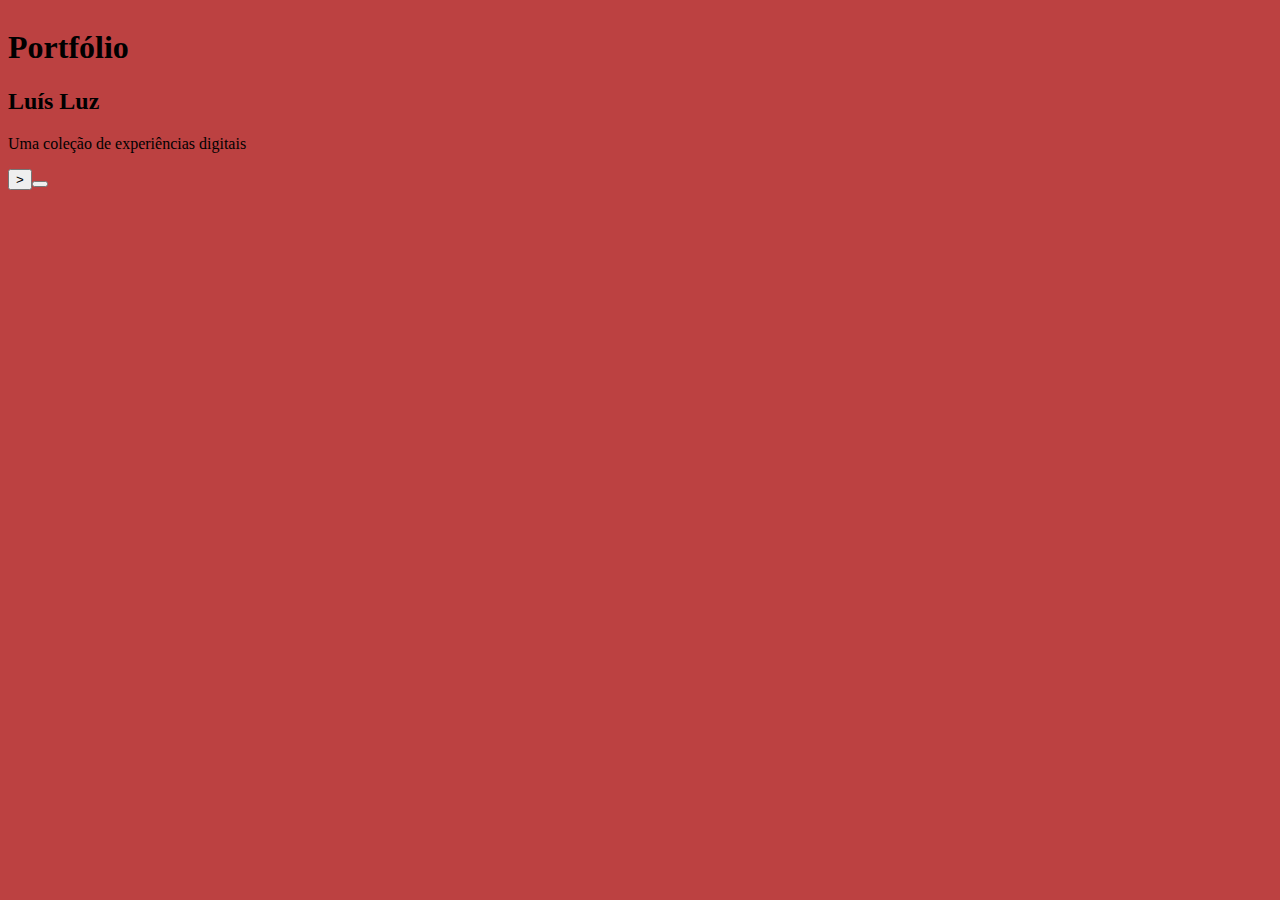
<file: curso_rafaella/index.html>
<!DOCTYPE html>
<html lang="pt-br">
<head>
    <meta charset="UTF-8">
    <meta name="viewport"
          content="width=device-width, user-scalable=no, initial-scale=1.0, maximum-scale=1.0, minimum-scale=1.0">
    <meta http-equiv="X-UA-Compatible" content="ie=edge">
    <title>Luis Luz Portfolio</title>
    <meta name="description" content="Portfólio de UX/UI Design">
    <link rel="stylesheet" href="css/main.css">
</head>
    <body id="p1">
        <header>
            <h1> Portfólio </h1>
            <h2>Luís Luz</h2>
            <p> Uma coleção de experiências digitais </p>
        </header>
        <main>
            <button onclick="window.location.href='pagina_principal.html'"> > <button>
        </main>
        
        <footer>

        </footer>
    </body>
</html>
</file>
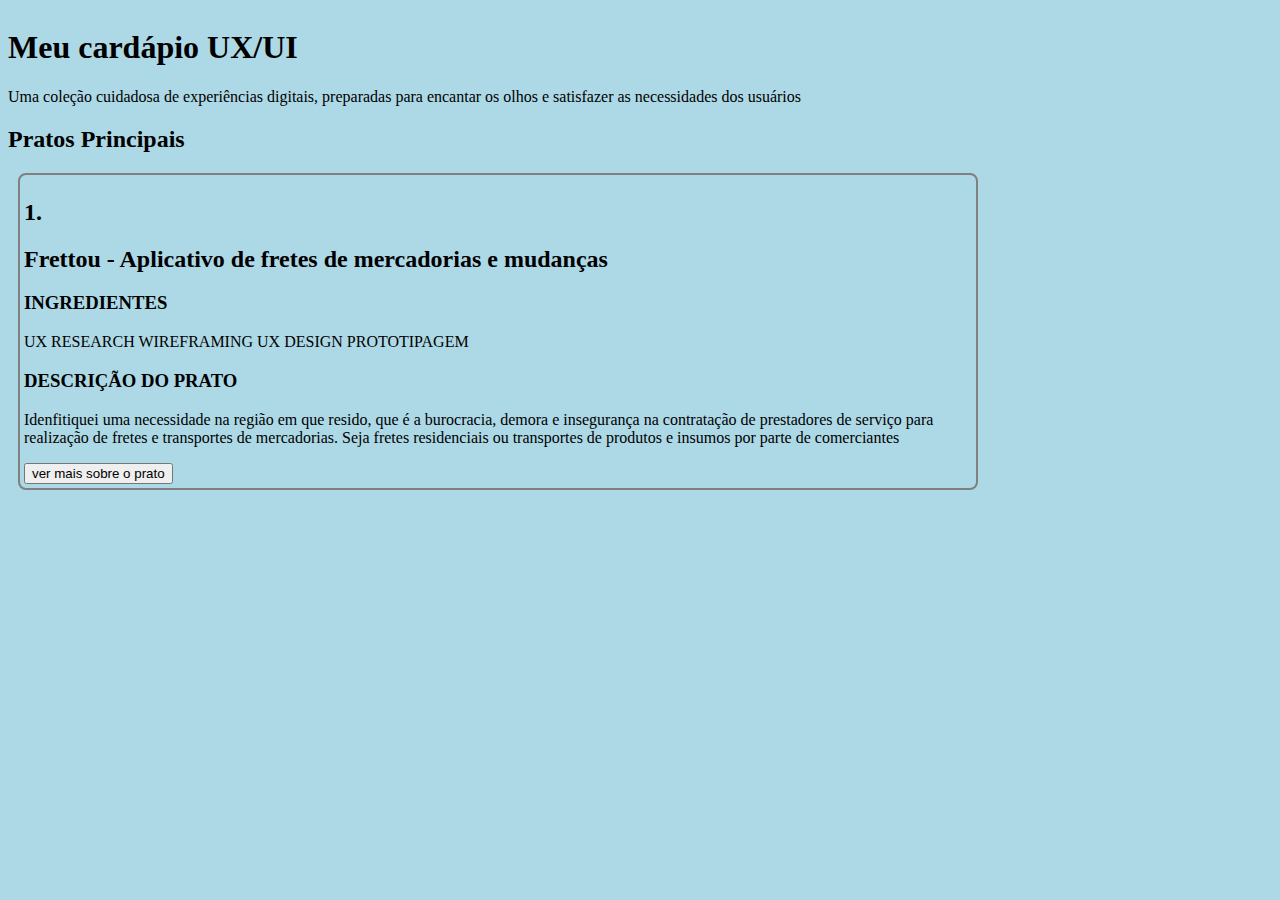
<file: curso_rafaella/pagina_principal.html>
<!DOCTYPE html>
<html lang="pt-BR">
  <head>
      <meta charset="UTF-8">
      <meta name="viewport"
            content="width=device-width, user-scalable=no, initial-scale=1.0, maximum-scale=1.0, minimum-scale=1.0">
      <meta http-equiv="X-UA-Compatible" content="ie=edge">
      <title>Luis Luz Portfolio</title>
      <link rel="stylesheet" href="css/main.css">
  </head>

  <body>
    <header>
        <h1> Meu cardápio UX/UI</h1>
        <p>
            Uma coleção cuidadosa de experiências digitais,
            preparadas para encantar os olhos e satisfazer
            as necessidades dos usuários
        </p>
    </header>
    <main>
        <h2> Pratos Principais </h2>
        <section>
            <div id="caixa_case">
                <h2> 1. </h2>
                <h2> Frettou - Aplicativo de fretes de mercadorias e mudanças</h2>
                <h3> INGREDIENTES </h3>
                <p> UX RESEARCH   WIREFRAMING   UX DESIGN  PROTOTIPAGEM </p>
                <h3> DESCRIÇÃO DO PRATO</h3>
                <p>
                    Idenfitiquei uma necessidade na região em que resido, que é a burocracia,
                    demora e insegurança na contratação de prestadores de serviço para realização
                    de fretes e transportes de mercadorias. Seja fretes residenciais ou transportes
                    de produtos e insumos por parte de comerciantes
                </p>
                <button onclick="window.location.href='frettou.html'">
                    ver mais sobre o prato
                </button>
            </div>
        </section>
    </main>
  </body>

</html>
</file>
<file: curso_rafaella/css/main.css>
#p1{
    align-content: center;
    background-color: #BC4141;
}

#caixa_case{
    width: 75%;
    border: 2px solid grey;
    border-radius: 8px;
    padding: 4px;
    margin: 10px;
}

body{
    align-content: center;
    background-color: lightblue;
}
</file>
